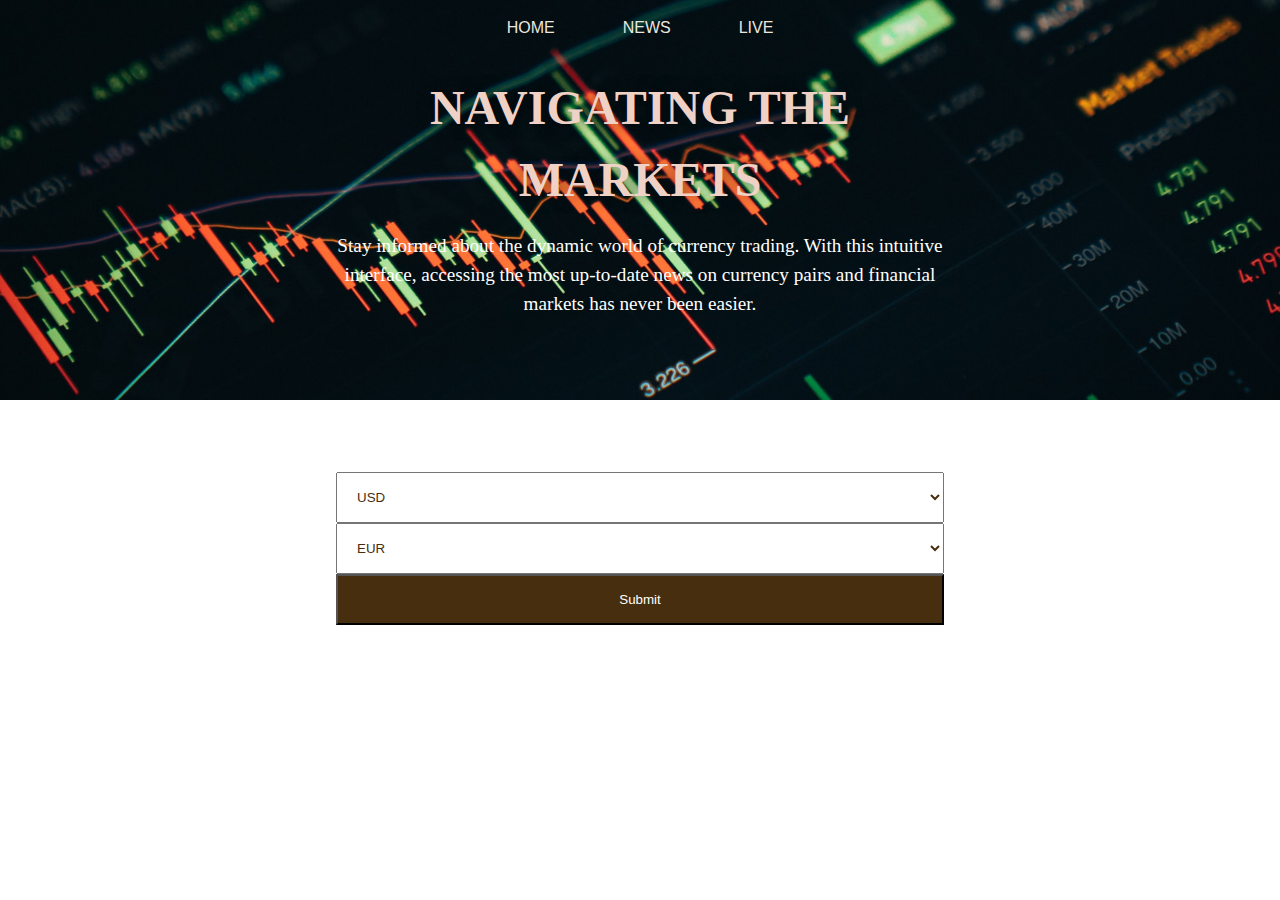
<file: index.html>
<!DOCTYPE html>
<html lang="en">
<head>
    <meta charset="UTF-8">
    <meta name="viewport" content="width=device-width, initial-scale=1.0">
    <link rel="stylesheet" href="styles.css">
    <title>Financial Market News</title>
</head>
<body>
    <div class="wrapper">
        <div class="hero">
            <header>
                <nav>
                    <a href="index.html">Home</a>
                    <a href="#news">News</a>
                    <a href="live.html">Live</a>
                </nav>    
            </header>
            <div class="description headline">
                <h1>Navigating the Markets</h1>
            </div>
            <div class="description">
                <p>Stay informed about the dynamic 
                    world of currency trading. With this intuitive 
                    interface, accessing the most up-to-date 
                    news on currency pairs and financial 
                    markets has never been easier.</p>
            </div>
        </div>
        <div class="container"></div>
            
            
            <form id="userForm">
                <label for="selectOption">Select a currency pair:</label>
                <select id="selectOption1" name="selectOption" class="selectedOption">
                    <option value="USD" selected="selected">USD</option>
                    <option value="GBP">GBP</option>
                    <option value="EUR">EUR</option>
                </select>
                <select id="selectOption2" name="selectOption" class="selectedOption">
                    <option value="USD">USD</option>
                    <option value="GBP">GBP</option>
                    <option value="EUR" selected="selected">EUR</option>
                </select>
                <button type="submit" class="submitButton">Submit</button>
            </form>

            <div class="title-c">
                <h2>Latest News: <span class="cpair"></span></h2>
            </div>
            <a href="#news"></a>
            <div id="news-container" class="news-container"></div>
            <script src="script.js"></script>
        </div>
        <footer id="footer">
            <a href="https://www.linkedin.com/in/daniel-mwangi-68490a236/"><img src="images/pngwing.com.png"></a>
            <p>Created by <a href="https://www.linkedin.com/in/daniel-mwangi-68490a236/">Daniel Ndungu</a>
        </footer>
    </div>
    
</body>
</html>
</file>
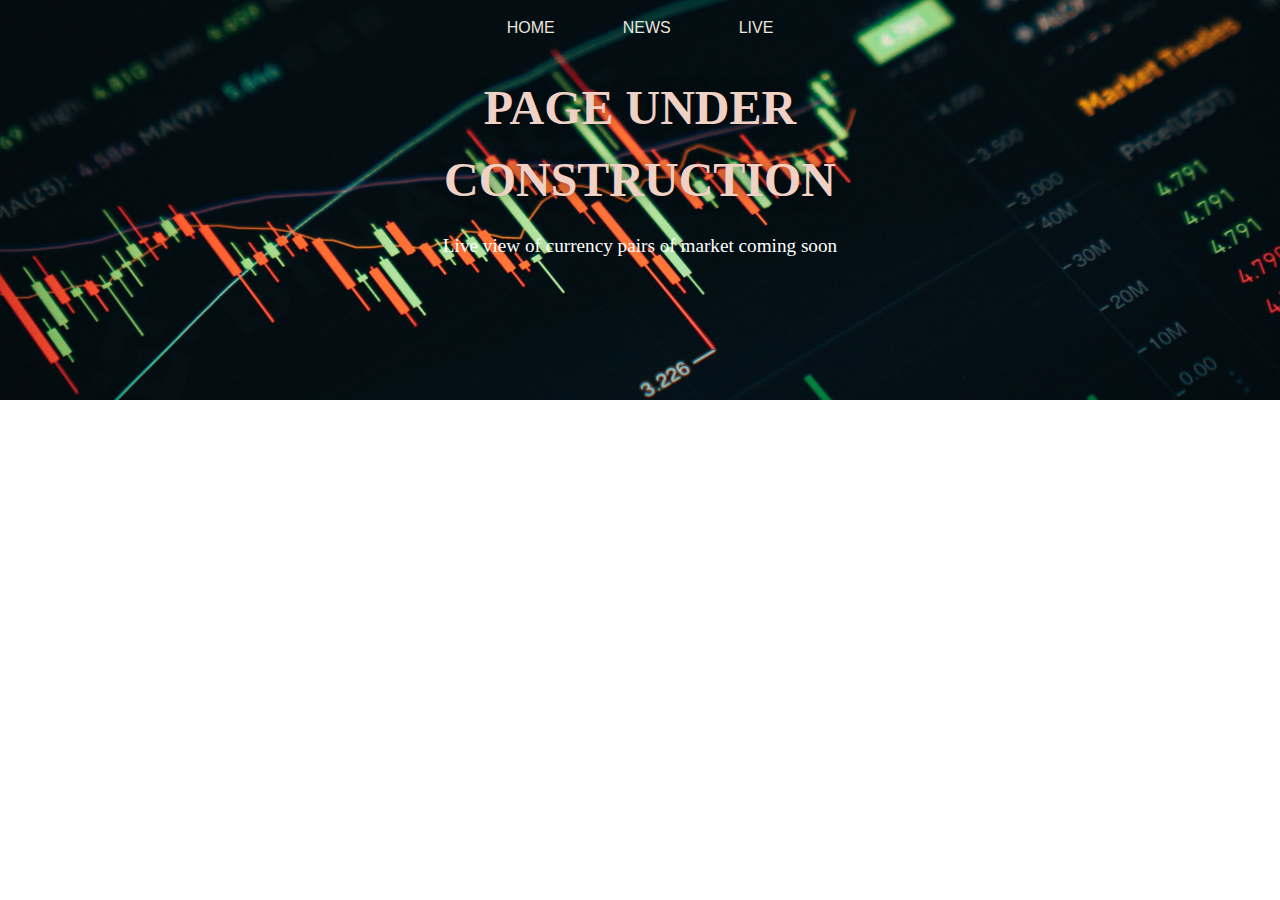
<file: live.html>
<!DOCTYPE html>
<html lang="en">
<head>
    <meta charset="UTF-8">
    <meta name="viewport" content="width=device-width, initial-scale=1.0">
    <link rel="stylesheet" href="styles.css">
    <title>Financial Market News</title>
</head>
<body>
    <div class="wrapper">
        <div class="hero">
            <header>
                <nav>
                    <a href="index.html">Home</a>
                    <a href="#news">News</a>
                    <a href="live.html">Live</a>
                </nav>    
            </header>
            <div class="description headline">
                <h1>Page Under construction</h1>
            </div>
            <div class="description">
                <p>Live view of currency pairs of market coming soon</p>
        </div>
    </div>
    
</body>
</html>
</file>
<file: styles.css>
* {
    margin: 0;
    padding: 0;
    box-sizing: border-box;
}

html,
body {
    font-family: Georgia, 'Times New Roman', Times, serif;
    font-size: 16px;
    line-height: 1.5;
    max-width: 100%;
}

.wrapper {
    margin: 0;
    max-width: 100%;
    overflow: hidden;
}

header {
    color: #8e6117;
    padding: 1rem;
    text-align: center;
 
}

nav {
    margin: 0 auto;
}

nav a {
    text-align: center;
    gap: 2rem;
    padding: 2rem;
    font-family:Verdana, Geneva, Tahoma, sans-serif;
    text-decoration: none;
    color: rgb(236, 230, 221);
    text-transform: uppercase;;
}

.hero {
    background-color: black;
    color: #ffffff;
    background-image: url(./images/dylan-calluy-JpflvzEl5cg-unsplash.jpg);
    background-repeat: no-repeat;
    background-size: cover;
    background-position: center;
}

.hero {
    width: 100%;
    height: 20rem;
}

.headline {
    width: 200rem;
    margin: 0 auto;
    padding: 1rem;
    text-align: center;
}


.headline h1 {
    font-size: 3rem;
    text-align: center;
    color: #efd1c6;
    text-shadow: 0 0 1rem rgba(0, 0, 0, 0.5);
    text-transform: uppercase;
}

.headline p {
    font-size: 1.5rem;
    width: 50%;
}

nav a:hover {
    text-decoration: underline;
    color: #9f6821;
}

.container {
    width: 80vw;
    margin: 0 auto;
    padding: 1rem;
}

.description {
    width: 50%;
    margin: 0 auto;
    text-align: center;
}




.news-container {
    columns: 4 12rem;
    gap: 1rem;
    margin: 0 auto;
    padding: 1rem;
    width: 60%;
}

.news-item {
    border-radius: 2rem;
    background-color: rgb(236, 236, 236);
}

a {
    text-decoration: none;
    color: #472e0e;
}

.news-item {
    width: 100%;
    margin: 0 0 1rem 0;
    border-radius: 1rem;
    overflow: hidden;
    background-color: whitesmoke;
    transition: .1s ease-in-out;
}

.news-item:hover {
    transform: scale(1.01);
    box-shadow: 0 0 1rem rgba(0, 0, 0, 0.5);
}

.news-item img {
    width: 100%;
    height: auto;
    border-radius: 2rem 2rem 0 0;
}

.news-item h2{
    text-align: center;
    color: #efd1c6;
}

.news-item p {
    text-align: left;
    color: #472e0e;
}

.title-c {
    display: none;
    padding: 1rem;
    margin: 1rem auto;
    text-align: center;
    background-color: black;
    color: #ffff;
}

.cpair {
    font-style: italic;
}

#userForm {
    display: flex;
    flex-direction: column;
    width:50%;
    margin: 0 auto;
    padding: 1rem;
    color: #ffff;
}

.selectedOption {
    color: #472e0e;
    padding: 1rem;

}

.submitButton {
    background-color: #472e0e;
    color: white;
    padding: 1rem;
}

.text-box {
    padding: 1rem;
    text-align: justify;
    text-decoration: none;
}

.text-box p {
    text-align: right;
}

.news-date {
    font-size: 0.8rem;
    color: #472e0e;
    text-decoration: none;
}

footer {
    display: none;
    background: #472e0e;
    color: #fff;
    padding: 1rem;
    text-align: center;
}

footer a {
    text-decoration: none;
    color: #e4dbd0;
}

footer a:hover {
    text-decoration: underline;
}



footer a img {
    width: 2rem;
    margin: 0 1rem;
}

footer a img:hover {
    filter: invert(100%);
}



@media screen and (max-width: 768px) {
    .news-container {
        columns: 2 12rem;
    }

    .description h1 {
        font-size: 2.5rem;
    }


}

@media screen and (max-width: 560px) {
    .hero {
        height: 30rem;
    }
}

@media screen and (max-width: 390px) {
    .description h1 {
        font-size: 1.8rem;
    }
}

@media (min-width: 768px) and (max-width: 1444px) {
    .description p {
        font-size: 1.2rem;
    }

    .hero {
        height: 25rem;
    }
}
</file>
